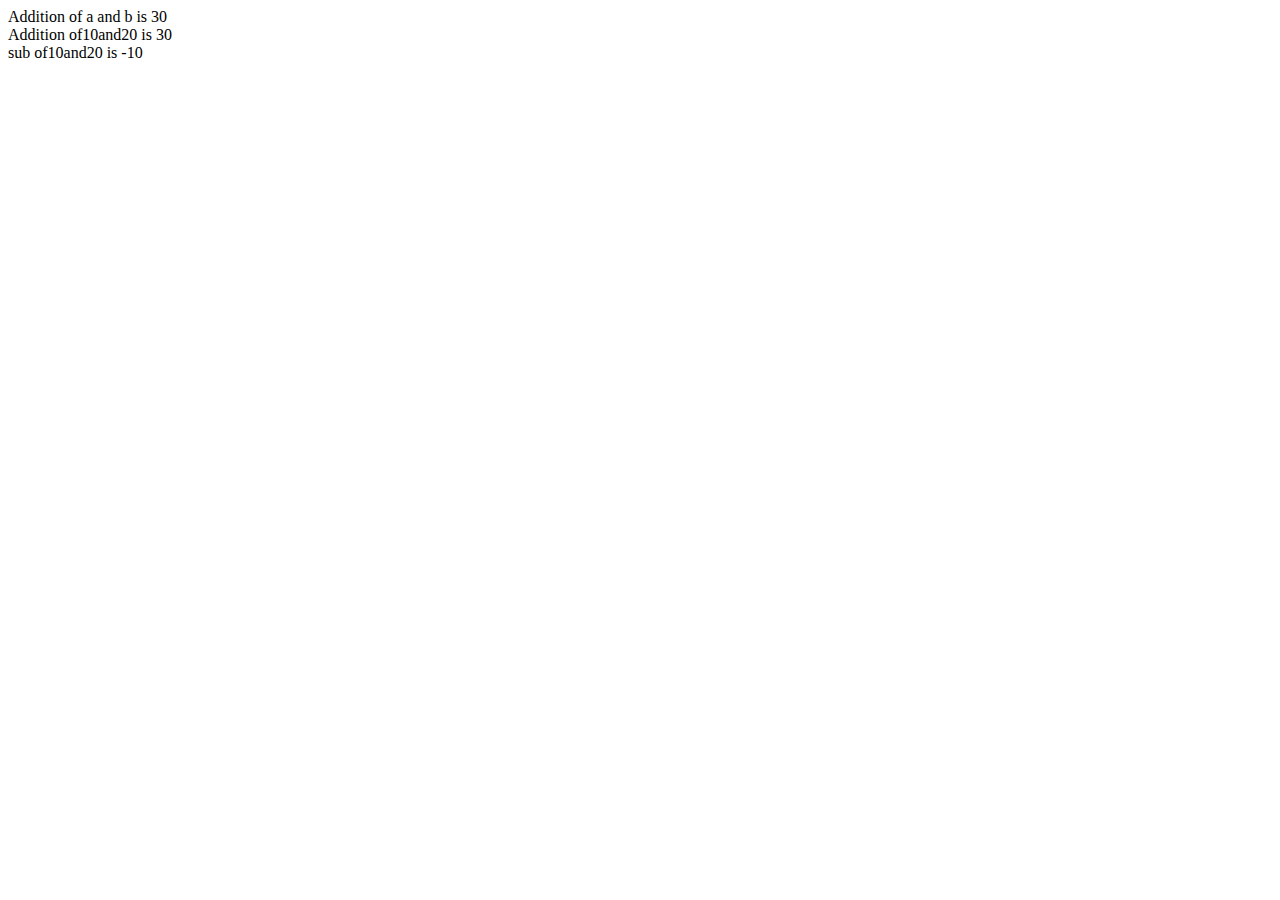
<file: js/index.html>
<!DOCTYPE html>
<html>
<head>
	<title></title>
	
</head>
<body>
<script type="text/javascript">
	var a=10;
	function add(){
		var b=20;
		var c=a+b;
		document.writeln("Addition of a and b is "+c+"<br/>");

		document.writeln("Addition of"+a+ "and" +b+" is "+c+"<br/>");
	}
	function sub() {
		// body...
		var b=20;
		var c=a-b;
		document.writeln("sub of"+a+ "and" +b+" is "+c);
	}
	add();
	sub();
</script>
</body>
</html>
</file>
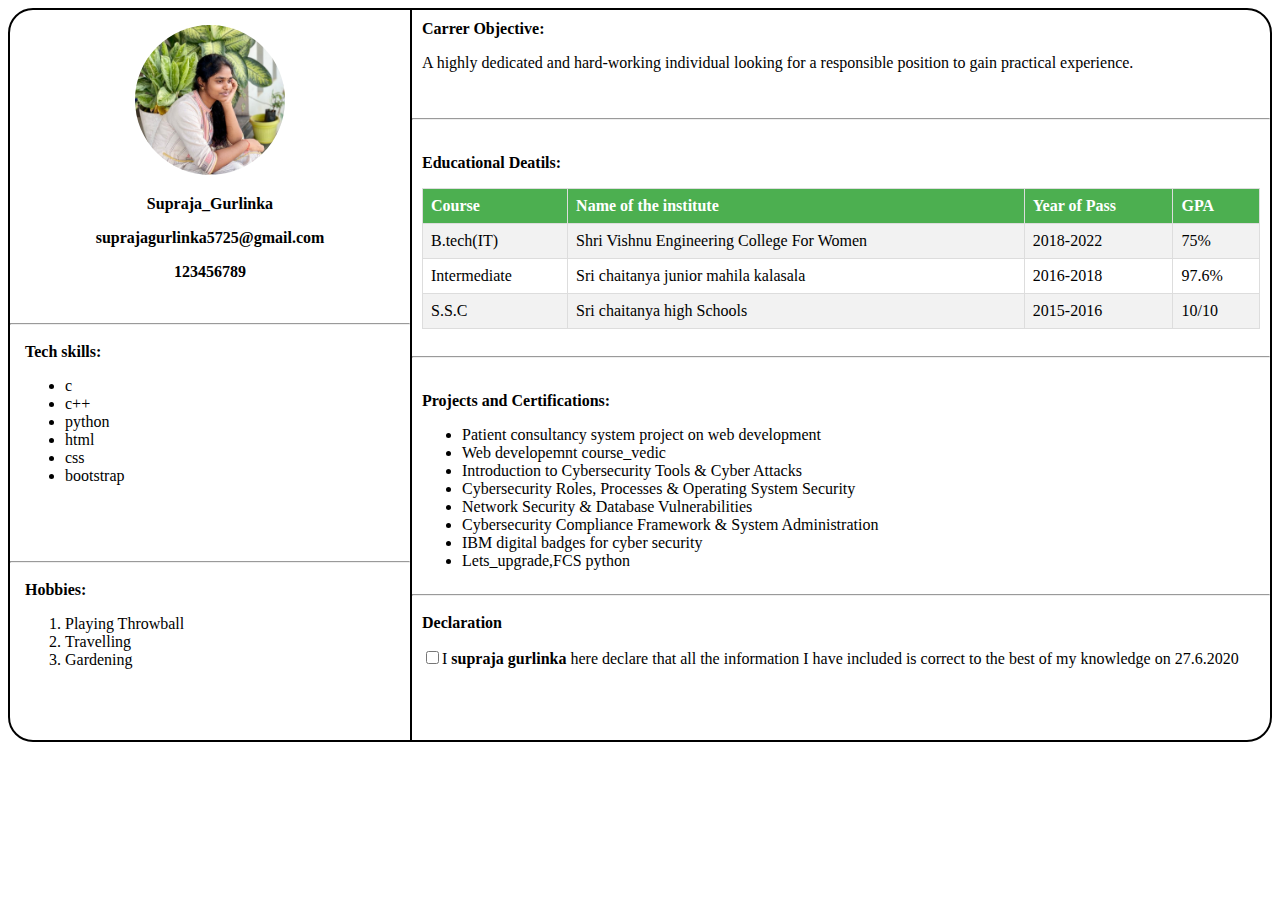
<file: task1.html>
<!DOCTYPE html>
<html>
<head>
	<title>task</title>
	<meta charset="utf-8">
	<meta name="viewport" content="width=device-width,initial-scale=1.0">
	<link rel="stylesheet" type="text/css" href="css/task1.css">
</head>
<body>
<div class="parent">
	<div class="first">
		<div class="one">
			<img  src="image/sample.jpg"  class="img" alt="sample image">
			<b>

			<p>Supraja_Gurlinka</p>
			<p>suprajagurlinka5725@gmail.com</p>
			<p>123456789</p>
		</b>
		</div>
		<hr>
		<div class="two">
			<b>Tech skills:</b>
			<ul>
				<li>c</li>
				<li>c++</li>
				<li>python</li>
				<li>html</li>
				<li>css</li>
				<li>bootstrap</li>
			</ul>
		</div>
		<hr>
		<div class="three"><b>Hobbies:</b>
		<ol class="space">
		<li>
			Playing Throwball
		</li>
		<li>Travelling</li>
		
		<li>Gardening</li>
	</ol>
	</div>
	</div>
	<div class="second">
		<div class="twoone">
				<b>Carrer Objective:</b>
				<p>A highly dedicated and hard-working individual looking for a responsible position to gain practical experience.</p>
		</div>
		<hr>
		<div class="twotwo">
			<b><p>Educational Deatils:</p></b>
			<center>
			<table id="customers">

				<tr>
					<th>Course</th>
					<th>Name of the institute</th>
					<th>Year of Pass</th>
					<th>GPA</th>
				 </tr>
				 <tr>
				 	<td>B.tech(IT)</td>
				 	<td>Shri Vishnu Engineering College For Women</td>
				 	<td>2018-2022 </td>
				 	<td>75%</td>

				 </tr>
				 <tr>
				 	<td>Intermediate</td>
				 	<td>Sri chaitanya junior mahila kalasala</td>
				 	<td>2016-2018</td>
				 	<td>97.6%</td>
				 	
				 </tr>
				 <tr>
				 	<td>S.S.C</td>
				 	<td>Sri chaitanya high Schools</td>
				 	<td>2015-2016</td>
				 	<td>10/10</td>
				 	
				 </tr>
			</table>
			</center>
		</div>
		<hr>
		<div class="twothree">
			<b><p>Projects and Certifications:</p></b>
			<ul>
				<li>Patient consultancy system project on web development</li>
				<li>Web developemnt course_vedic</li>
				<li>Introduction to Cybersecurity Tools & Cyber Attacks</li>
				<li>Cybersecurity Roles, Processes & Operating System Security</li>
				<li>Network Security & Database Vulnerabilities </li>
				<li>Cybersecurity Compliance Framework & System Administration</li>
				<li>IBM digital badges for cyber security</li>
				<li>Lets_upgrade,FCS python</li>

			</ul>
		</div>
		<hr>
		<div class="twofour"><b>Declaration</b><p><input type="checkbox" >I <b>supraja gurlinka </b>here declare that all the information I have included is correct to the best of my knowledge on 27.6.2020</p></div>
	</div>

</div>
</body>
</html>
</file>
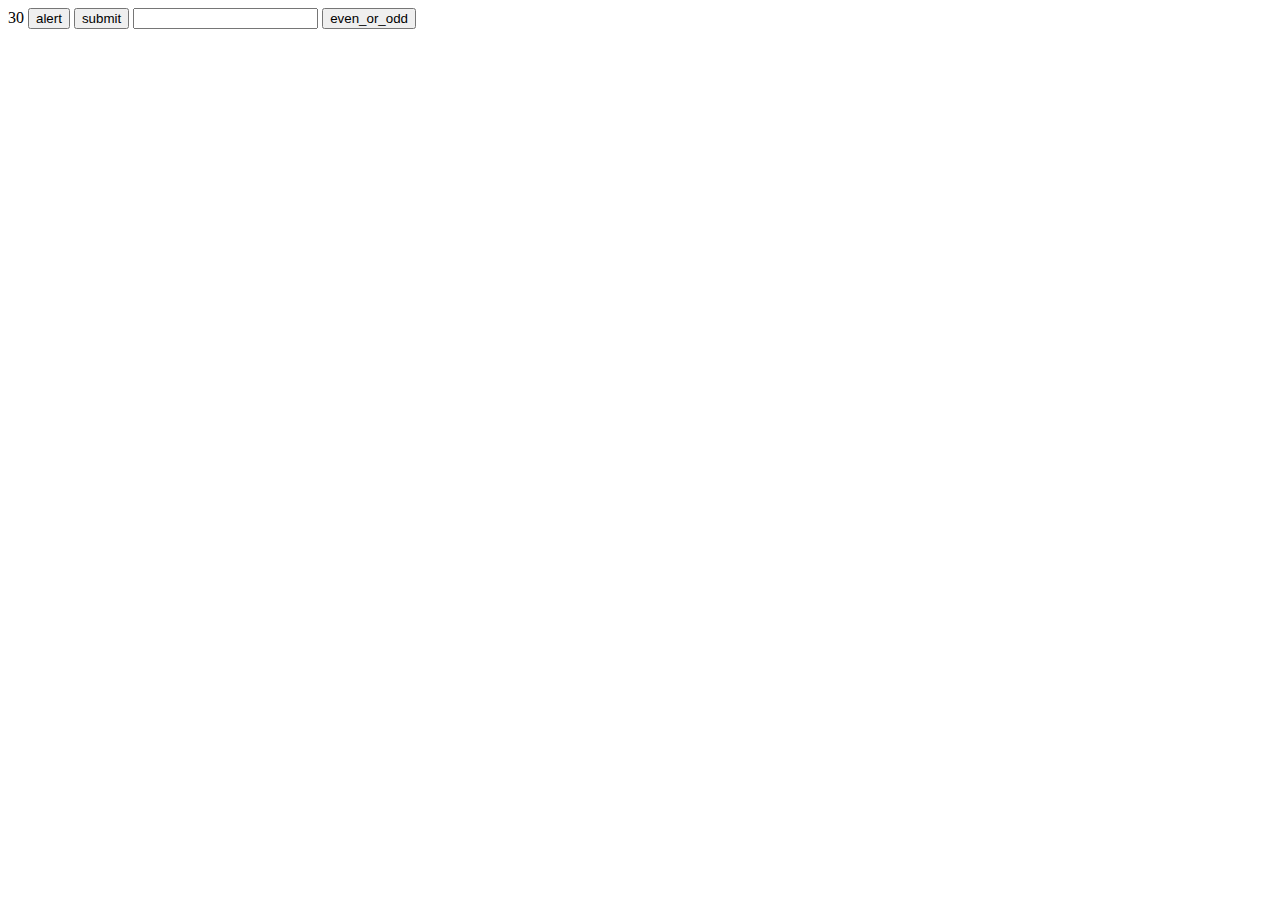
<file: js/fun.html>
<!DOCTYPE html>
<html>
<head>
	<title></title>
	<script type="text/javascript">
		function msg() {
			// body...
			alert("Good Morning");
		}
		function mul(a,b) {
			// body...
			c=a*b;
			document.write(c);
		}
		function eoo() {
			a=document.getElementById("name").value;
			if(a%2==0){
				document.writeln("even number");
			}
			else{
				document.writeln("odd");
			}
			// body...
		}
		var a=20;
		var b=20;
		var c=30;
		if(a>b && a>c){
			document.write(+a);
		}
		
		else if (b>c) {
			document.write(+b);
		}
		else{
			document.write(+c);
		}
	</script>
</head>
<body>
<input type="button" onclick="msg()" value="alert"name="">
<input type="button" onclick="mul(2,5)" value="submit" name="">
<input type="number" id="name" name="">
<button id="btn" onclick="eoo()">even_or_odd</button>
</body>
</html>
</file>
<file: css/task1.css>
.parent{
	display:flex;
	border-radius: 25px;
	border: 2px solid #000;

	height: 730px;
}
.first{
	
	width: 415px;
	
	
	
	height: 730px;
}
#customers tr:nth-child(even){background-color: #f2f2f2;}
#customers{
	border-collapse: collapse;
	width: 100%;
}
#customers tr:hover {background-color: #ddd;}
#customers th {
  padding-top: 12px;
  padding-bottom: 12px;
  text-align: left;
  background-color: #4CAF50;
  color: white;
}
#customers td, #customers th {
  border: 1px solid #ddd;
  padding: 8px;
}
.second{
	
	
	width: 100%;
	border-left: 2px solid #000;
	
	height: 730px;
}
.one{
	margin: 5px;
	width: 370px;
	
	padding: 10px;
	height: 280px;
	text-align: center;
}
.two{
	margin: 5px;
	width: 370px;
	
	padding: 10px;
	height: 200px;
}
.three{
	margin: 5px;
	width: 370px;
	
	padding: 10px;
	height: 200px;
}
.twoone{
	
	padding: 10px;
	height: 80px;
}
.twotwo{
	
	padding: 10px;
	height: 200px;

}

.twothree{
	
	
	
	padding: 10px;
	height: 200px;

}
.twofour{
	
	
	
	padding: 10px;
	height: 80px;
}
.space{
	padding-bottom: 9px;
}
.img{
	width: 150px;
	height: 150px;
	text-align: center;
	border-radius: 50%;
}
@media screen and (max-width: 425px){
	.parent,.second{
		flex-direction: column;
		justify-content: space-between;
		border: 1px solid white;
		width: auto;
		font-size: 13px;

	}
	.twotwo{
		height:1px;
		
		font-size: 13px;
}

	.first{
		padding-bottom: 0px;
		height: 500px;
		width: auto;
	}
	.one{
		height:130px;
	}
	.two{
		height: 110px;
	}
	.three{
		height: 100px;
	}
	.img{
		height:50px;
		width: 50px;
	}
	.twoone{
		height: 100px;
	}
	.twotwo{
		height: 300px;
	}
	.twothree{
		height: 250px;
	}
	.twofour{
		height: 200px;
	}
}
/*for tablet*/
@media screen and (min-width: 426px) and (max-width:768px){
.parent,.second{
	flex-direction: column;
	justify-content: space-between;
	border: 1px solid white;
	
	font-size: 13px;
}
.first{
	width: auto;
}
.twotwo{
		height:200px;
		padding: 1px;
		font-size: 10px;
	}
	.twothree{
		height: 200px;
	}
	
}
</file>
